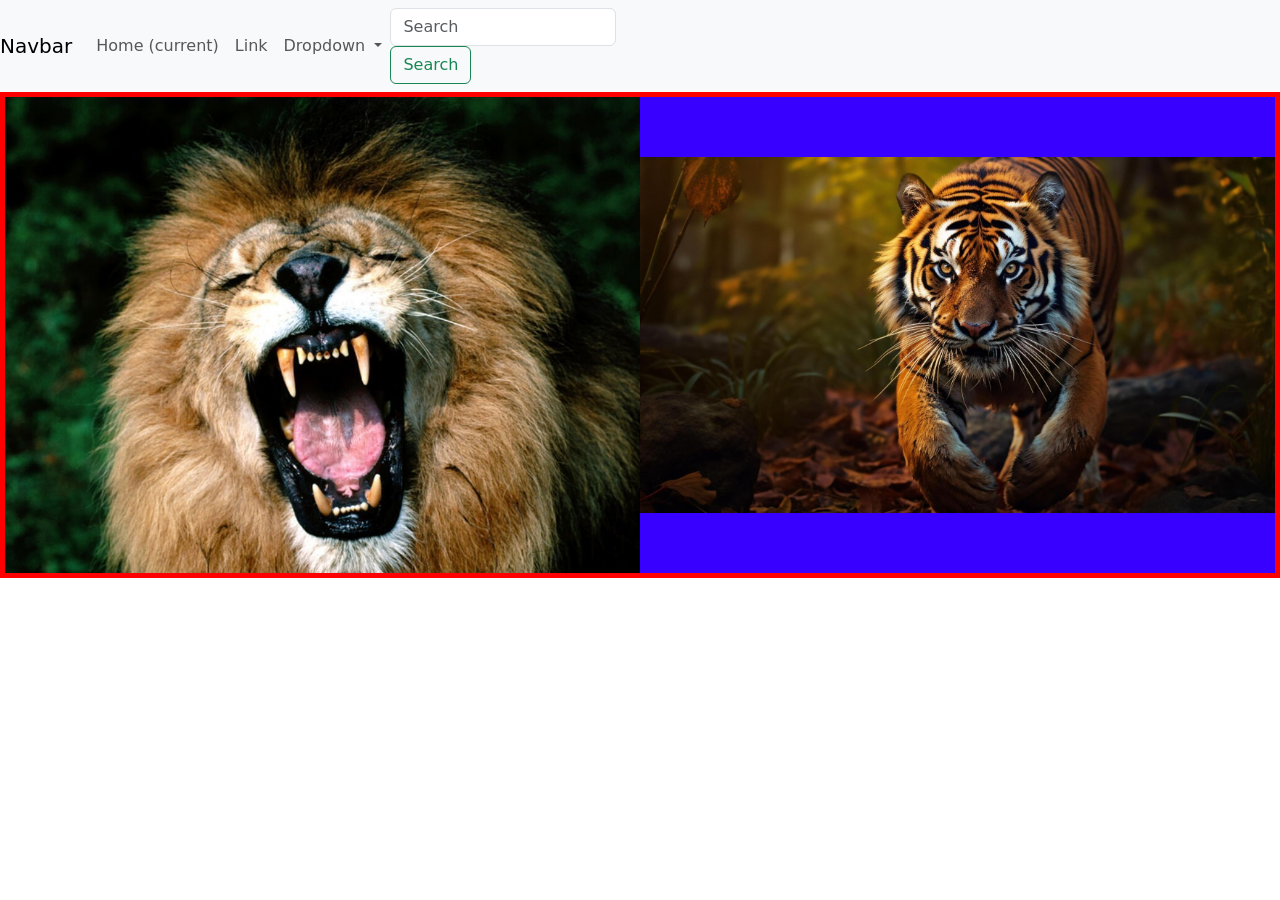
<file: index.html>
<!doctype html>
<html lang="en">
  <head>
    <meta charset="utf-8">
    <meta name="viewport" content="width=device-width, initial-scale=1">
    <title>Bootstrap demo</title>
    <link rel="stylesheet" href="styles.css">
    <link href="https://cdn.jsdelivr.net/npm/bootstrap@5.3.6/dist/css/bootstrap.min.css" rel="stylesheet" integrity="sha384-4Q6Gf2aSP4eDXB8Miphtr37CMZZQ5oXLH2yaXMJ2w8e2ZtHTl7GptT4jmndRuHDT" crossorigin="anonymous">
    
  </head>
  <body>
    <nav class="navbar navbar-expand-lg navbar-light bg-light">
        <a class="navbar-brand" href="#">Navbar</a>
        <button class="navbar-toggler" type="button" data-toggle="collapse" data-target="#navbarSupportedContent" aria-controls="navbarSupportedContent" aria-expanded="false" aria-label="Toggle navigation">
          <span class="navbar-toggler-icon"></span>
        </button>
      
        <div class="collapse navbar-collapse" id="navbarSupportedContent">
          <ul class="navbar-nav mr-auto">
            <li class="nav-item active">
              <a class="nav-link" href="#">Home <span class="sr-only">(current)</span></a>
            </li>
            <li class="nav-item">
              <a class="nav-link" href="#">Link</a>
            </li>
            <li class="nav-item dropdown">
              <a class="nav-link dropdown-toggle" href="#" id="navbarDropdown" role="button" data-toggle="dropdown" aria-haspopup="true" aria-expanded="false">
                Dropdown
              </a>
              <div class="dropdown-menu" aria-labelledby="navbarDropdown">
                <a class="dropdown-item" href="#">Action</a>
                <a class="dropdown-item" href="#">Another action</a>
                <div class="dropdown-divider"></div>
                <a class="dropdown-item" href="#">Something else here</a>
              </div>
            </li>
           
          </ul>
          <form class="form-inline my-2 my-lg-0">
            <input class="form-control mr-sm-2" type="search" placeholder="Search" aria-label="Search">
            <button class="btn btn-outline-success my-2 my-sm-0" type="submit">Search</button>
          </form>
        </div>
      </nav>

      <!-- -->
      <div class="mydiv">
        <div class="mydiv1">
            
            <a href="login.html">
                <img src="./img/R.jpg" class="lion" alt="lion">
            </a>
        </div>
        <div class="mydiv2">
           
            <a href="registration.html"><img src="./img/ai-generated-tiger-high-quality-image-free-photo.jpg" class="tig" alt="tiger" ></a>
        </div>
      </div>
  </body>
</html>
</file>
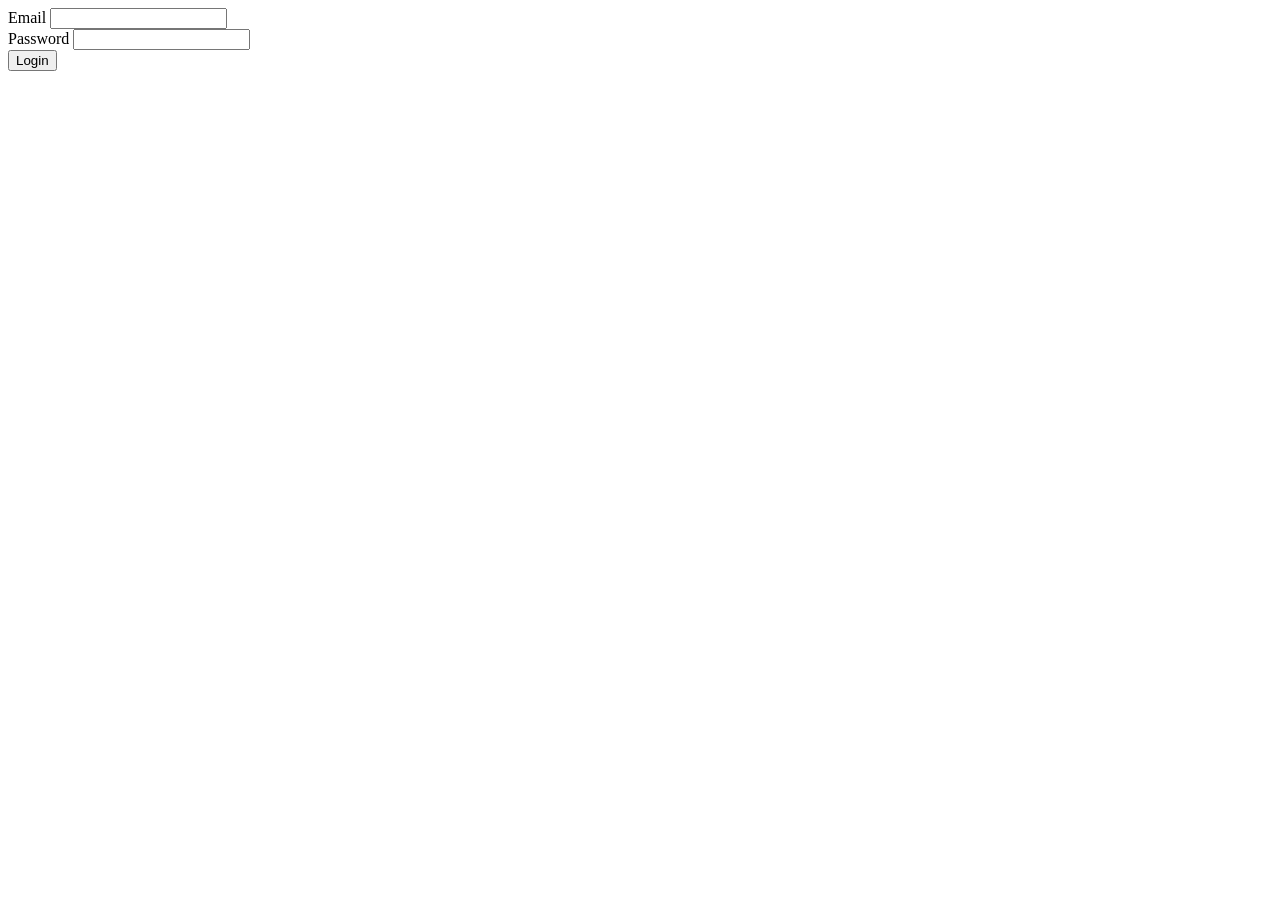
<file: login.html>
<!DOCTYPE html>
<html lang="en">
<head>
    <meta charset="UTF-8">
    <meta http-equiv="X-UA-Compatible" content="IE=edge">
    <meta name="viewport" content="width=device-width, initial-scale=1.0">
    <title>Document</title>
</head>
<body>
    <form action="">
        <label for="">Email</label>
        <input type="text" name="" id="">
        <br>
        <label for="">Password</label>
        <input type="text" name="" id="">
        <br>
        <button>Login</button>
    </form>
</body>
</html>
</file>
<file: styles.css>
div.mydiv {
    padding: 5px;
    display: flex;
    background-color: red;
  }
  
  div.mydiv1 {
    display: flex;
    width: 50%;
    background-color: aqua;
    justify-content: center;   
    align-items: center;     
  }
  
  div.mydiv2 {
    display: flex;
    width: 50%;
    background-color: rgb(55, 0, 255);
    justify-content: center;   
    align-items: center;       
  }
  
  .lion, .tig {
    max-width: 100%;     
    height: auto;       
    display: block;     
    object-fit: contain; }
</file>
